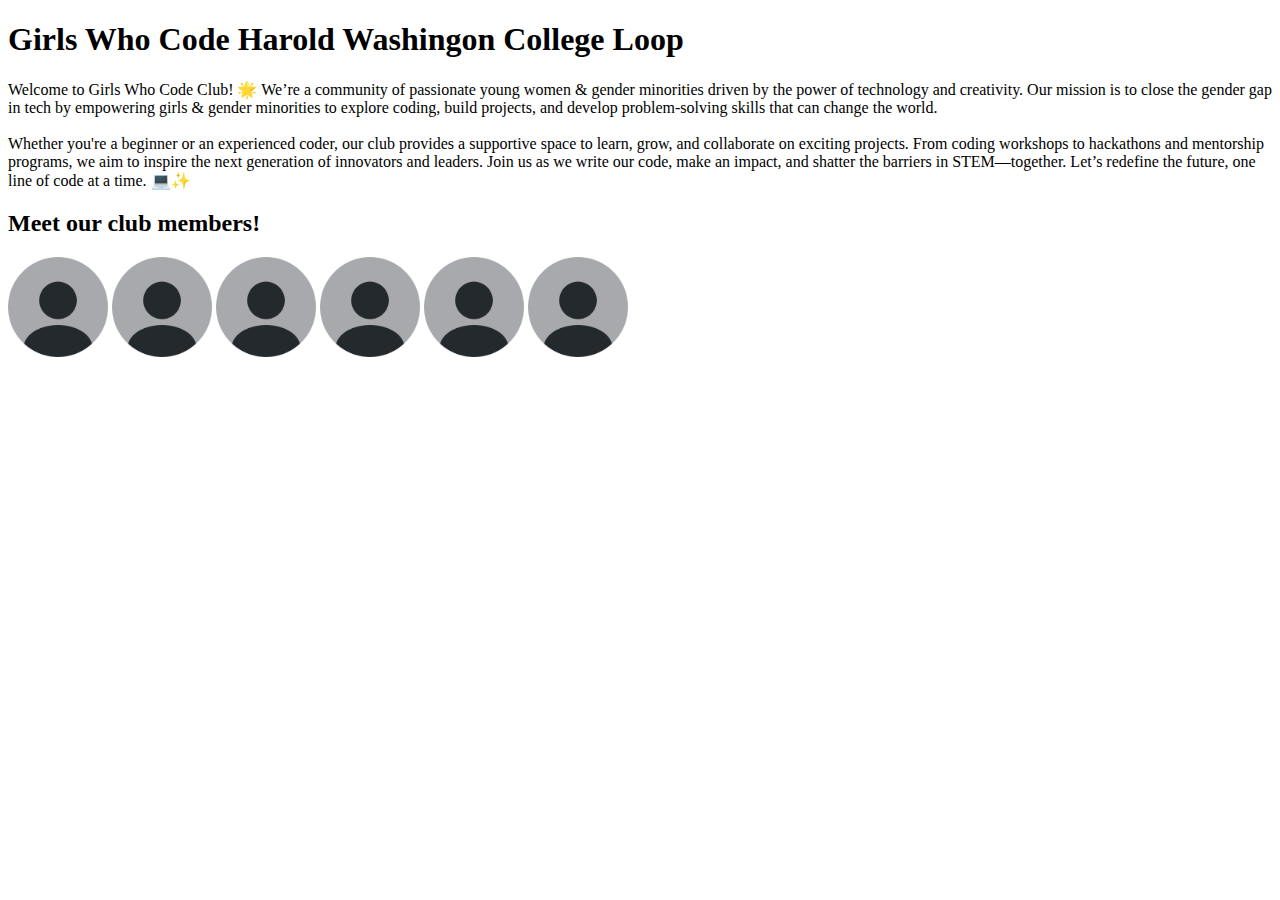
<file: index.html>
<!DOCTYPE html>
<html lang="en">
<head>
    <meta charset="UTF-8">
    <meta name="viewport" content="width=device-width, initial-scale=1.0">
    <title>Girls Who Code Harold Washingon College Loop</title>
</head>
<body>
<div class="introduction">
    <h1>Girls Who Code Harold Washingon College Loop</h1>
    <p>Welcome to Girls Who Code Club! 🌟 We’re a community of passionate young women & gender minorities driven by the power of technology and creativity. Our mission is to close the gender gap in tech by empowering girls & gender minorities to explore coding, build projects, and develop problem-solving skills that can change the world.

     <br><br>   Whether you're a beginner or an experienced coder, our club provides a supportive space to learn, grow, and collaborate on exciting projects. From coding workshops to hackathons and mentorship programs, we aim to inspire the next generation of innovators and leaders.
        
        Join us as we write our code, make an impact, and shatter the barriers in STEM—together. Let’s redefine the future, one line of code at a time. 💻✨</p>

    <h2>Meet our club members!</h2>
</div>

    <div class="memberProfiles">
        <img src="profile.png" width="100px"> 
        <img src="profile.png" width="100px"> 
        <img src="profile.png" width="100px"> 
        <img src="profile.png" width="100px"> 
        <img src="profile.png" width="100px"> 
        <img src="profile.png" width="100px"> 
    </div>
</body>
</html>
</file>
